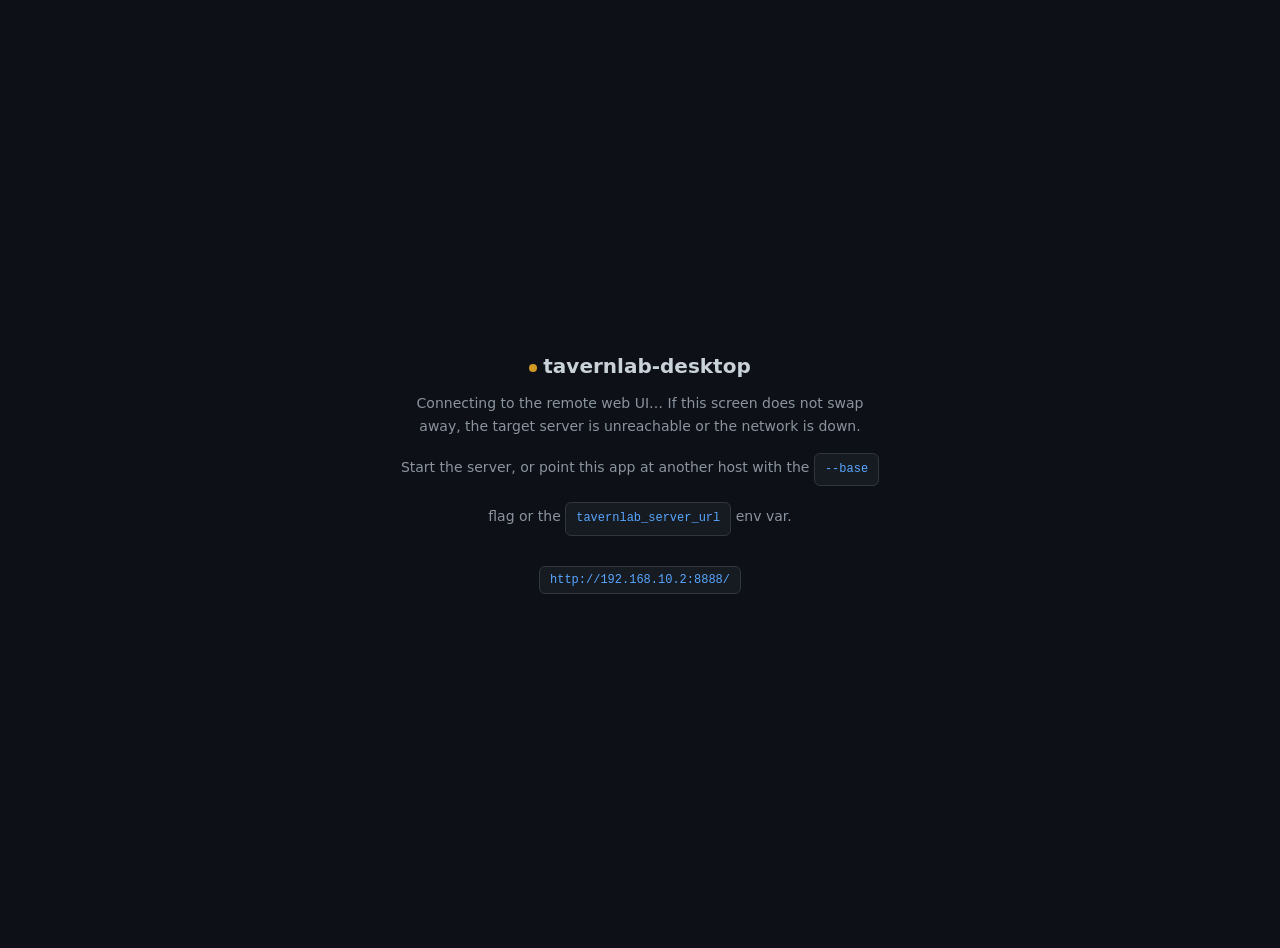
<file: Tauri-GUI/src-tauri/assets/index.html>
<!doctype html>
<html lang="en">
  <head>
    <meta charset="utf-8" />
    <meta name="viewport" content="width=device-width, initial-scale=1" />
    <title>tavernlab-desktop</title>
    <style>
      :root { color-scheme: dark; }
      html, body { height: 100%; margin: 0; }
      body {
        display: flex;
        align-items: center;
        justify-content: center;
        font-family: system-ui, -apple-system, Segoe UI, Roboto, sans-serif;
        background: #0d1117;
        color: #c9d1d9;
        text-align: center;
        padding: 24px;
      }
      .card { max-width: 480px; }
      h1 { font-size: 20px; margin: 0 0 8px; }
      p { font-size: 14px; line-height: 1.6; color: #8b949e; }
      code {
        display: inline-block;
        margin-top: 16px;
        padding: 6px 10px;
        background: #161b22;
        border: 1px solid #30363d;
        border-radius: 6px;
        font-size: 12px;
        color: #58a6ff;
        word-break: break-all;
      }
      .dot {
        display: inline-block;
        width: 8px; height: 8px;
        margin-right: 6px;
        border-radius: 50%;
        background: #d29922;
        vertical-align: middle;
      }
    </style>
  </head>
  <body>
    <div class="card">
      <h1><span class="dot"></span>tavernlab-desktop</h1>
      <p>
        Connecting to the remote web UI&hellip;
        If this screen does not swap away, the target server is unreachable or
        the network is down. Start the server, or point this app at another host
        with the <code>--base</code> flag or the <code>tavernlab_server_url</code> env var.
      </p>
      <code>http://192.168.10.2:8888/</code>
    </div>
  </body>
</html>
</file>
